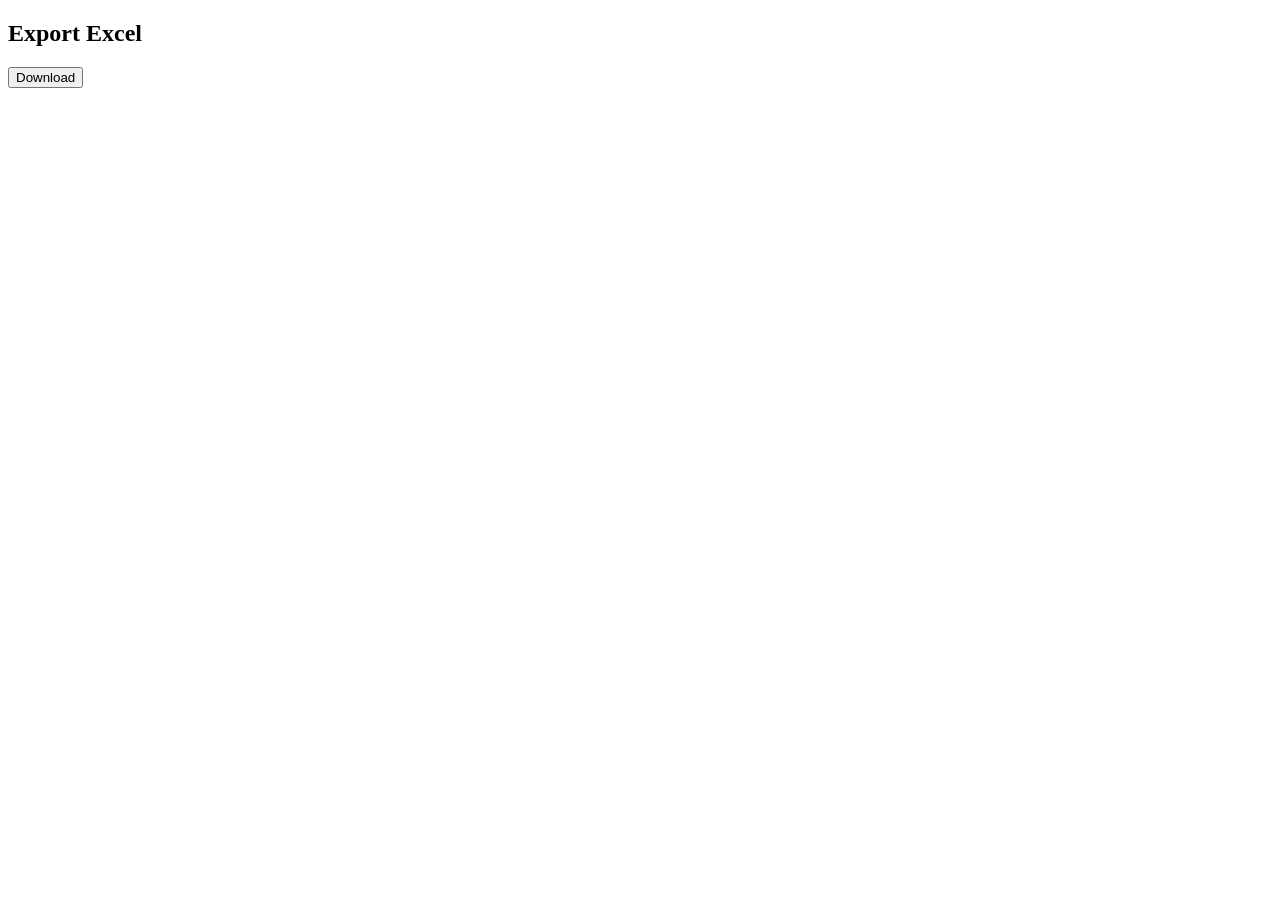
<file: export.html>
<!DOCTYPE html>
<html>

<body>

<h2>Export Excel</h2>

<button onclick="download()">Download</button>

<script>

function download(){

window.open(
"https://docs.google.com/spreadsheets/d/"+SpreadsheetApp.getActiveSpreadsheet().getId()+"/export?format=xlsx"
)

}

</script>

</body>
</html>
</file>
